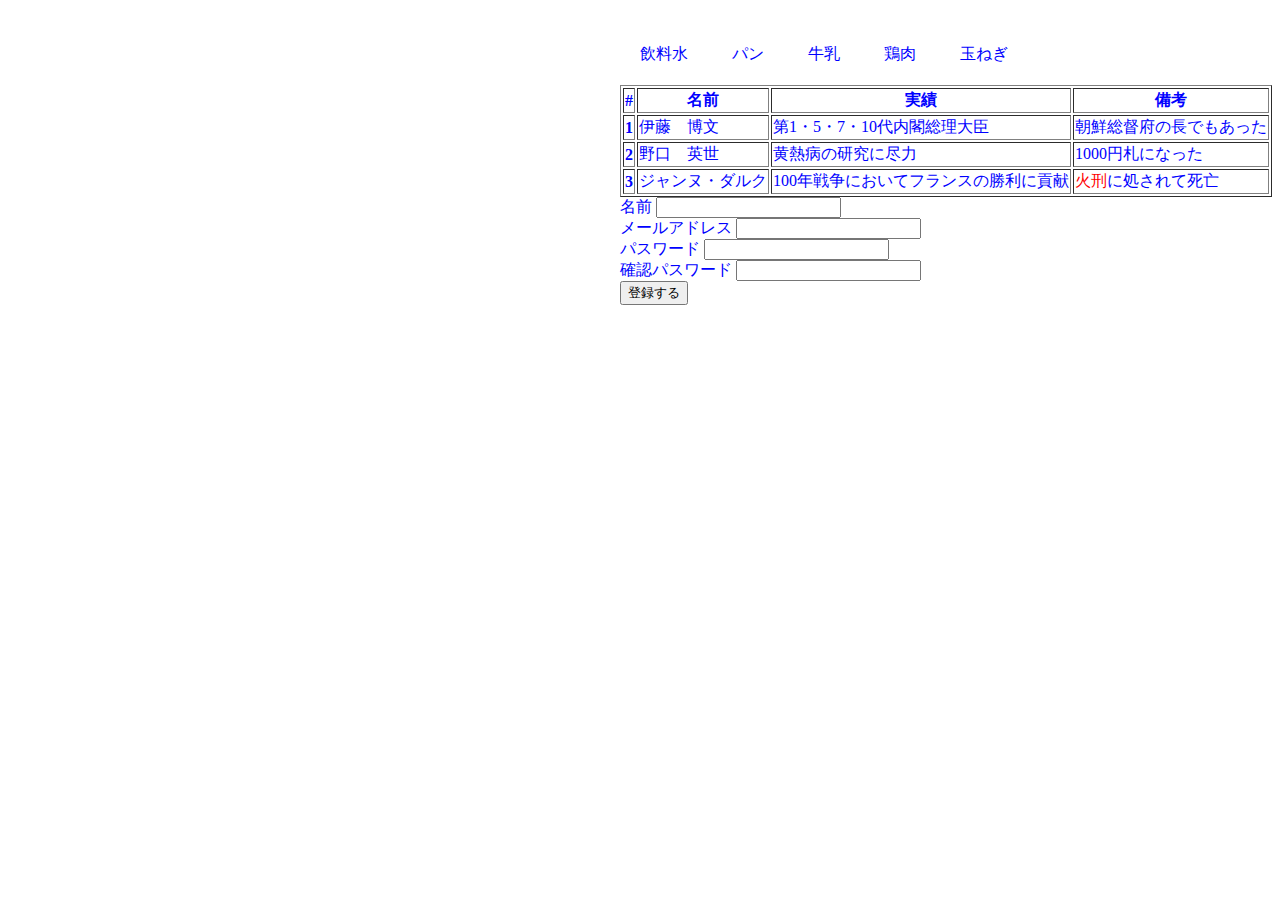
<file: techacademy_web/WebContent/Lesson.13/Chapter3/3-5/css/3-5-3.html>
<!DOCTYPE HTML>
<html>

<head>
<meta charset="UTF-8">
<title>3.5 CSSでHTML文章をデザインする - 文字色の変更 -</title>
<link href="default_style.css" rel="stylesheet" />
</head>

<body>
        <ul>
                <li>飲料水</li>
                <li>パン</li>
                <li>牛乳</li>
                <li>鶏肉</li>
                <li>玉ねぎ</li>
                
    <table border="1">
    <thead>
        <tr>
            <th>#</th>
            <th>名前</th>
            <th>実績</th>
            <th>備考</th>
        </tr>
    </thead>
    <tbody>
        <tr>
            <th>1</th>
            <td>伊藤　博文</td>
            <td>第1・5・7・10代内閣総理大臣</td>
            <td><span style="color:blue;">朝鮮総督府</span>の長でもあった</td>
        </tr>
        <tr>
            <th>2</th>
            <td>野口　英世</td>
            <td>黄熱病の研究に尽力</td>
            <td>1000円札になった</td>
        </tr>
        <tr>
            <th>3</th>
            <td>ジャンヌ・ダルク</td>
            <td>100年戦争においてフランスの勝利に貢献</td>
            <td><span style="color:red;">火刑</span>に処されて死亡</td>
        </tr>
    </tbody>
</table> 
                     
     <form>
    <label for="name">名前</label>
    <input type="text" id="name">
    <br>

    <label for="email">メールアドレス</label>
    <input type="email" id="email">
    <br>

    <label for="password">パスワード</label>
    <input type="password" id="password">
    <br>

    <label for="confirm">確認パスワード</label>
    <input type="password" id="confirm">
    <br>

    <input type="submit" value="登録する">
</form>
                
        </ul>
</body>

</html>
</file>
<file: techacademy_web/WebContent/Lesson.13/Chapter3/3-5/css/default_style.css>
ul {
        color: blue;
        float: right;
}
li {
        display: inline-block;
        margin: 20px;
}
</file>
